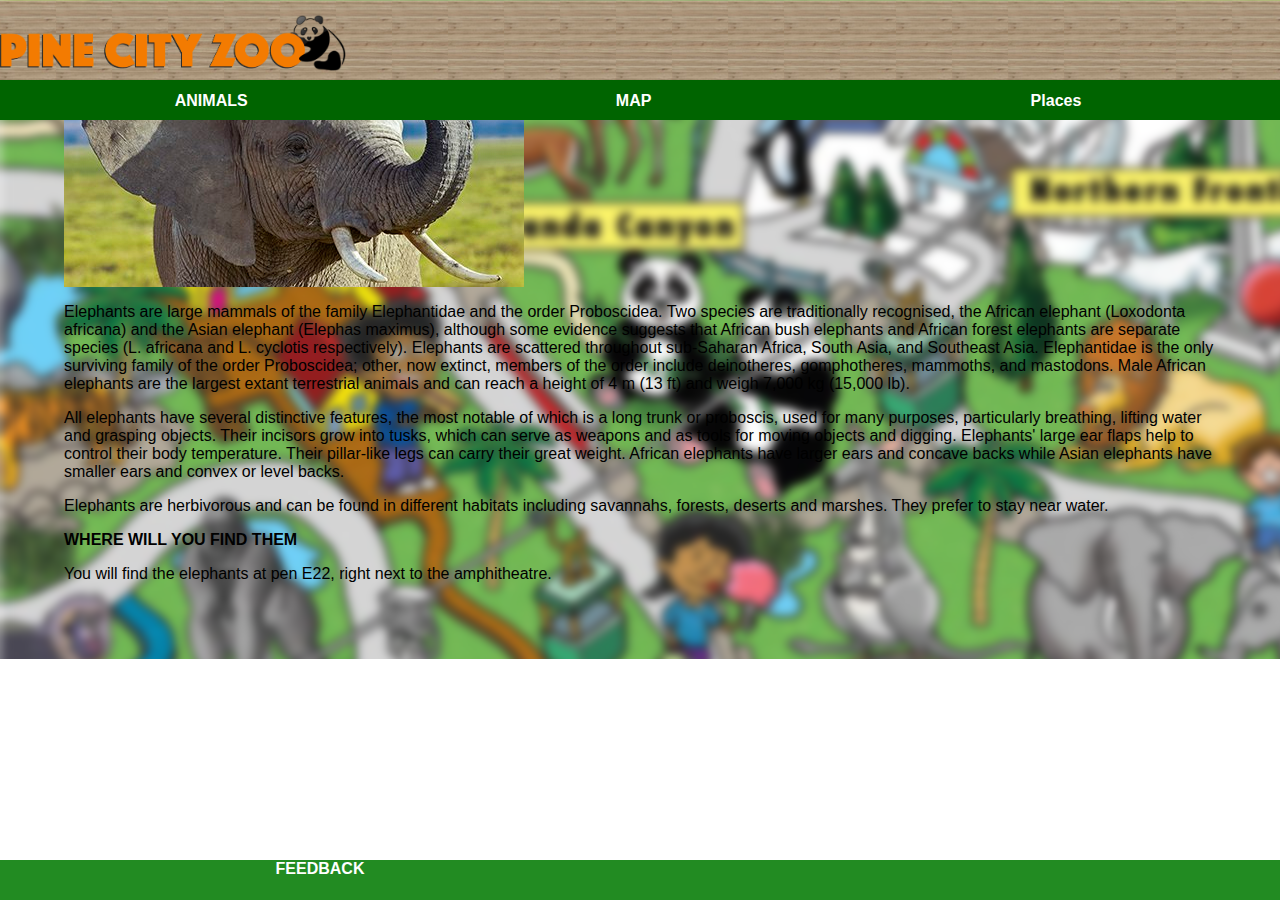
<file: Elephants.html>
<html>
  
        <head>
              <link rel="stylesheet" href="style.css">
        </head>
   
   <body>
         <div id="header">
           <img src="images/logo.png"/>
         </div>
         <div id="tabs-top">
            <a href="animals.html">ANIMALS</a> 
            <a href="index.html">MAP</a>
            <a href="places.html">Places</a>
        </div>
        <div id="main">
              <div id="content">
                   <div id="info-box-full">
                        <img src="images/elephant.jpg"/>
            <p>Elephants are large mammals of the family Elephantidae and the order Proboscidea. Two 
            species are traditionally recognised, the African elephant (Loxodonta africana)
            and the Asian elephant (Elephas maximus), although some evidence suggests that
            African bush elephants and African forest elephants are separate species 
            (L. africana and L. cyclotis respectively). Elephants are scattered throughout
             sub-Saharan Africa, South Asia, and Southeast Asia. Elephantidae is the only 
             surviving family of the order Proboscidea; other, now extinct, members of the
             order include deinotheres, gomphotheres, mammoths, and mastodons. Male African
              elephants are the largest extant terrestrial animals and can reach a height of
             4 m (13 ft) and weigh 7,000 kg (15,000 lb).</p>
             <p>All elephants have several distinctive features, the most notable of which is a long
             trunk or proboscis, used for many purposes, particularly breathing, lifting
            water and grasping objects. Their incisors grow into tusks, which can serve 
            as weapons and as tools for moving objects and digging. Elephants' large ear 
            flaps help to control their body temperature. Their pillar-like legs can carry 
            their great weight. African elephants have larger ears and concave backs while 
           Asian elephants have smaller ears and convex or level backs.</p>
           <p>Elephants are herbivorous and can be found in different habitats including
            savannahs, forests, deserts and marshes. They prefer to stay near water.</p>
           <strong><p>WHERE WILL YOU FIND THEM</p></strong>
            <p>You will find the elephants at pen E22, right next to the amphitheatre.</p>
             </div>
       </div>
       <div id="tabs-bottom">
          <a href="#>WEATHER</a>
          <a href="#>FEEDBACK</a>
          </div>
       </body>
    </html>
</file>
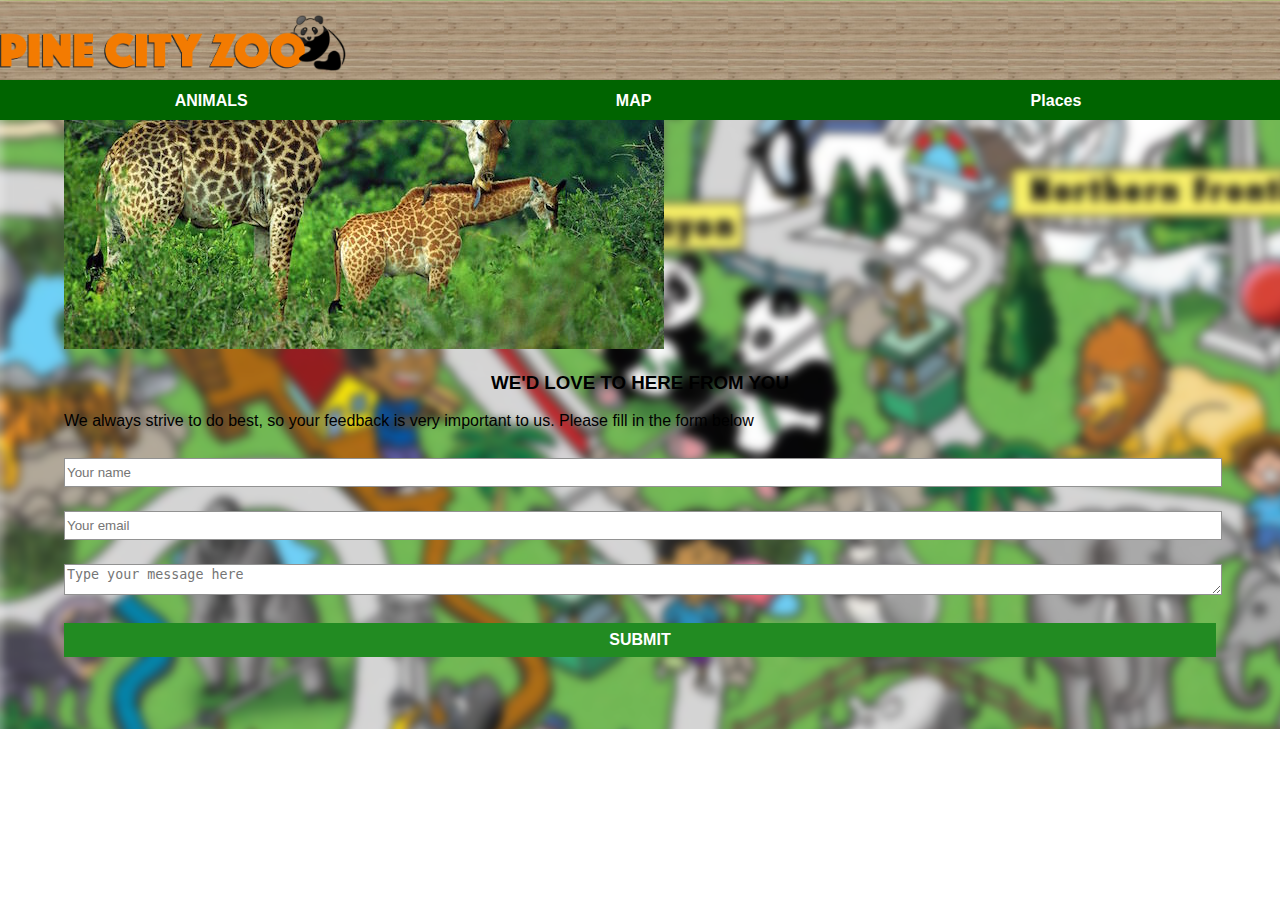
<file: feedback.html>
<!DOCTYPE html>
<html>
    <head>
        <link rel="stylesheet" href="style.css">
    </head>
       
        
    <body>
        <div id="header">
             <img src="images/logo.png">
        </div>
        <div id="tabs-top">
             <a href="animals.html">ANIMALS</a> 
             <a href="index.html">MAP</a>
             <a href="places.html">Places</a>
        </div>
        <div id="main">
             <div id="content">
                   <div id="info-box-full">
                       <img src="images/giraffe-large.jpg">
                       <h3>WE'D LOVE TO HERE FROM YOU</h3>
                       <p>We always strive to do best, so your feedback is very important to us.
                       Please fill in the form below</p>
                      
                      <input type="text" placeholder="Your name" id="name">
                      <input type="text" placeholder="Your email" id="email">
                      <textarea placeholder="Type your message here"></textarea>
                      <a class="button" href="message-received.html">SUBMIT</a>
                   </div>
             </div>
        </div>
        
    </body>
</html>
</file>
<file: style.css>
body{
    padding      :0;
    margin       :0;
    font-family  :Helvetica;
}

#header{
        position: fixed;
        top     :0;
        left    :0;
        z-index :500;
        width   :100%;
        height  :80px;
        background-image: url('images/wood-bg.png');
        background-repeat: repeat-x;
}


#header img{
       diplay:block;
       margin:auto;
       height: 70%;
       padding-top:  15px;
}     
 
#tabs-top{
         position: fixed;
         top     : 80px;
         left    : 0;
         z-index : 500;
         width   : 100%;
         height  : 40px;
         background-color: darkgreen;
}

#tabs-top a{
       float   : left;
       display : block;
       width   : 33%;
       height  : 35px;
       font-weight: 700;
       color      :white;
       text-align : center;
       text-decoration :none;
       padding-top     : 12px;
}
 /*############## MAIN-HOME ############# */
#main-home{
     margin-top: 120px;
}

#tabs-bottom{
      position: fixed;
      bottom  : 0;
      left    : 0;
      z-index :500;
      width   :100%;
      height  :40px;
      background-color: forestgreen;
}

#tabs-bottom a{
       float: left;
       display: block;
       width  : 50%;
       height : 35px;
       font-weight: 700;
       color      :white;
       text-align : center;
       text-decoration: none;
       padding        :none;
}
/*########### MAIN ##########*/

#main{
       margin: top 119px;
       background: url("images/map-blur.png");
       background-repeat: repeat-y;
}
#content{
       padding-top:1px;
       padding-bottom: 50px;
}
 
/*####################### INFO BOX ####################*/
a.info-box{
       text-decoration:none;
       background     : rgba(red, 225, 255, .8);
       width          : 90%;
       height         : 90px;
       display        : block;
       margin         : auto;
       margin-top     : 12px;
       padding        :1px;
}     

.info-box{
       height: 70px;
       margin: 10px;
       float : left;
}
.info-box h3{
       padding: 0;
       margin-bottom: 0;
       width: 90%;
       color: #572800;
}      
.info-box p{
       margin : 0;
       padding: 0;
       width  : 90%;
       color  :#131313;
}
.info-box img.right{
       float      :right;
       margin-top : 25px;
       height     : 40px;
}
 /*####################### INFO BOX ####################*/

 #info-box-full{
 background-color: rgba(red, 225, 255, .8);
 width: 90%;
 display: block;
 margin: auto;
 padding :10px;
 }
 # info-box-full img{

 }
#info-box-full  h3{
       text-align:center;
}
/*#################WEATHER##############*/
     
img.info-box-weather-icon{
       height : 30px;
       width  : 30px;
       margin : 10px;
       float  :left; 
  }
  
  h1.info-box-weather-icon{
       font-size  : 65px;
       font-weight: 200;
       padding    : 0;
       margin     : 0;
  }
  table{
       width: 100%;
  }
  td{
       border-top: 1px solid #131313;
  }
  /*#################### FORM ####################*/

input{
      width: 100%;
      height: 25px;
      margin : 12px 0;
      border : 1px solid #929292;
}

textarea{
      width: 100%;
      height :25px;
      margin : 12px 0;
      border : 1px solid #929292;
}

.button{
      display : block;
      background-color: forestgreen;
      text-decoration : none;
      text-align  : center;
      color       : white;
      font-size   : 16px;
      font-weight : 600;
      margin : 12px 0;
      padding : 8px 0;
}
</file>
